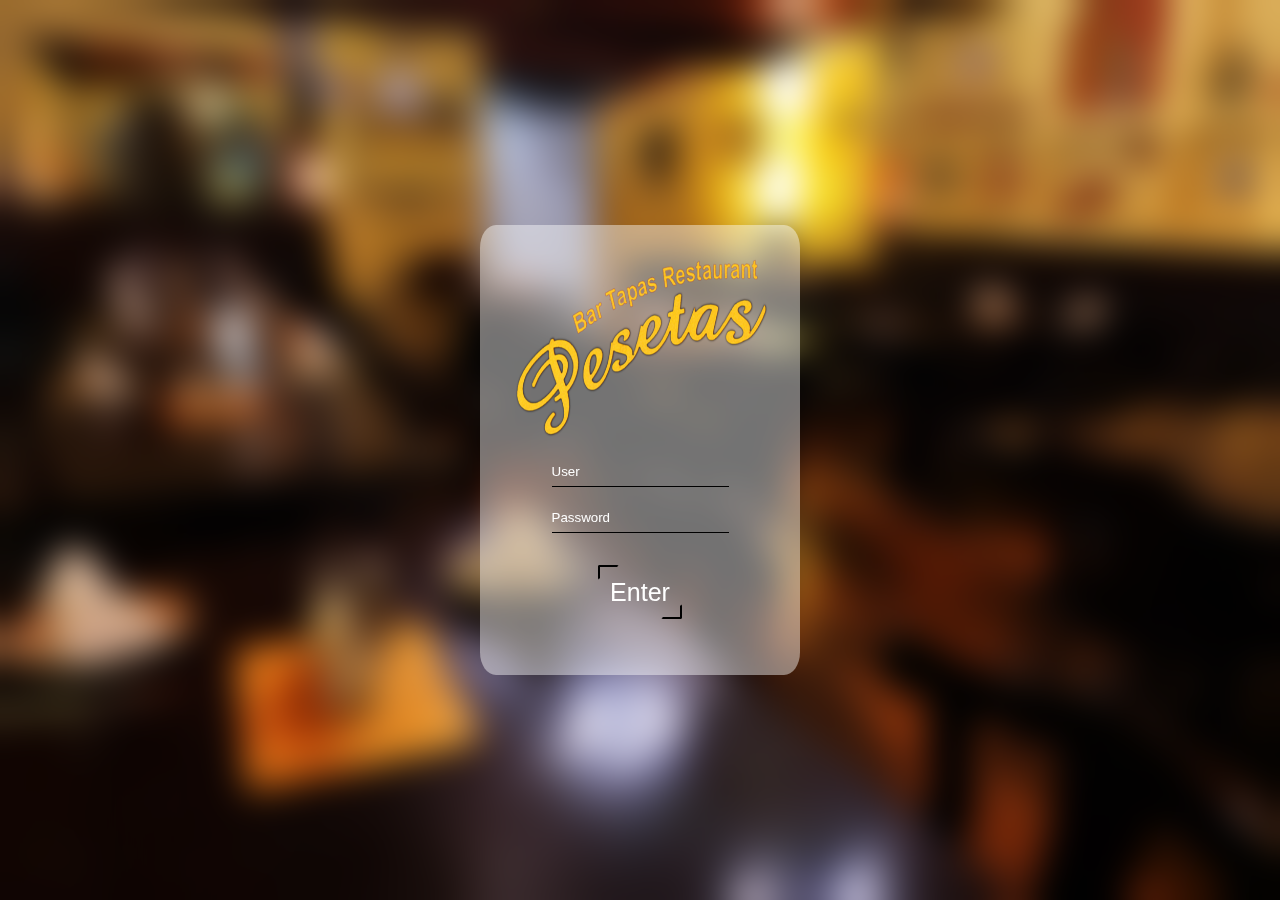
<file: assets/pag/login.html>
<!DOCTYPE html>
<html lang="en">

<head>
    <meta charset="UTF-8">
    <meta http-equiv="X-UA-Compatible" content="IE=edge">
    <meta name="viewport" content="width=device-width, initial-scale=1.0">
    <link rel="stylesheet" href="../css/style.css">
    <title>Login</title>
</head>

<body>

    <div class="content">
        <div class="Login">
            <img src="../img/logodepesetas.png" alt=""> <br>
            <input type="text" name="Usuraio" id="" placeholder="User" required> <br>
            <input type="password" name="Contra" id="" placeholder="Password" required> <br>
            <button type="submit" , class="button type4">Enter</button>
        </div>
    </div>

</body>

</html>
</file>
<file: assets/css/style.css>
* {
    margin: 0;
    padding: 0;
    transition: all 0.3s ease-in-out;
    box-sizing: border-box;
}

html,
body {
    width: 100%;
    height: 100%;
    background: url(../img/partetraserapesetasssss.jpg) no-repeat center center fixed;
    background-size: cover;
    background-repeat: no-repeat;
}

.content{
    height: 100%;
    width: 100%;
    backdrop-filter: blur(18px);
}

.Login {
    width: 25%;
    height: 50%;
    position: absolute;
    top: 50%;
    left: 50%;
    transform: translate(-50%, -50%);
    background-color: rgba(255, 255, 255, 0.445);
    border-radius: 5%;
    text-align: center;
}

.Login img {
    margin-top: 10%;
    height: 40%;
    width: 80%;
}

.Login input {
    height: 30px;
    margin-top: 5%;
    background-color: transparent;
    border: transparent;
    border-bottom: 1px solid black;
    color: white;
}

::placeholder {
    color: white;
    opacity: 1; 
  }

  .Login input:hover {
    background-color: transparent;
    border: transparent;
    border-bottom: 1px solid black;
}


.Login button {
    position: relative;
    padding: 0.5em 0.5em;
    border: none;
    background-color: transparent;
    cursor: pointer;
    outline: none;
    font-size: 25px;
    margin-top: 10%;
}

.button.type4 {
    color: white;
}

.button.type4.type4::after,
.button.type4.type4::before {
    content: "";
    display: block;
    position: absolute;
    width: 20%;
    height: 20%;
    border: 2px solid;
    transition: all 0.6s ease;
    border-radius: 2px;
}

.button.type4.type4::after {
    bottom: 0;
    right: 0;
    border-top-color: transparent;
    border-left-color: transparent;
    border-bottom-color: black;
    border-right-color: black;
}

.button.type4.type4::before {
    top: 0;
    left: 0;
    border-bottom-color: transparent;
    border-right-color: transparent;
    border-top-color: black;
    border-left-color: black;
}

.button.type4.type4:hover:after,
.button.type4.type4:hover:before {
    border-bottom-color: black;
    border-right-color: black;
    border-top-color: black;
    border-left-color: black;
    width: 100%;
    height: 100%;
}

@media screen and (max-width: 630px)  {   
    .Login{
        width: 80%;
        height: 85%;
    }
}

@media screen and (max-width: 530px)  {   
    .Login{
        width: 80%;
        height: 85%;
    }
}

@media screen and (max-width: 230px)  {   
    .Login{
        width: 80%;
        height: 70%;
    }
}
</file>
